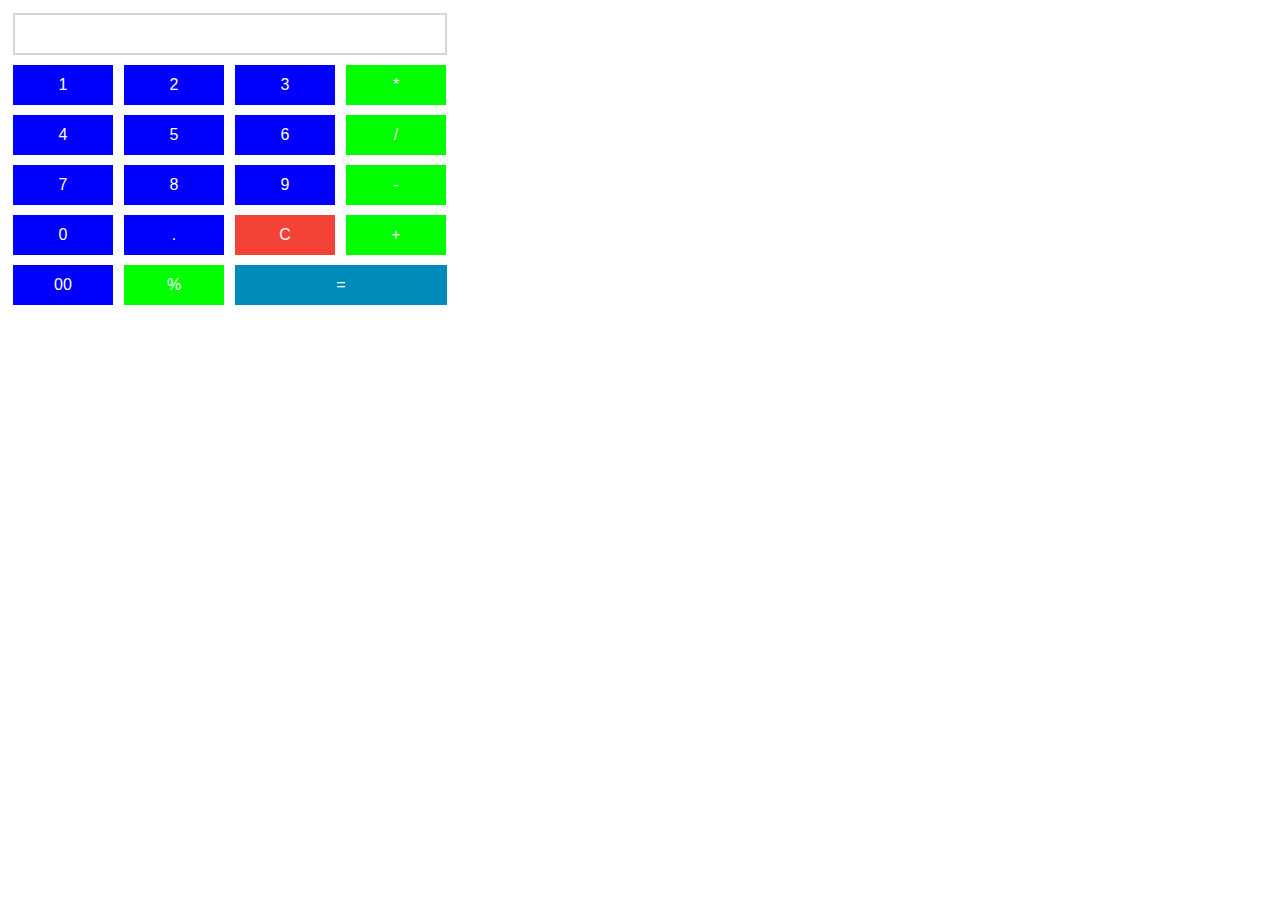
<file: index.html>
<!DOCTYPE html>
<html>
<head>
    <meta charset="utf-8">
	<title>Calculator Sederhana</title>
	<link rel="stylesheet" type="text/css" href="stylesheet.css">
</head>
<body>
	<table>
		<tr>
			<td colspan="5">
				<input type="text" disabled id="output">
			</td>
		</tr>
		<tr>
			<td><button class="btn" onclick="btn('1')">1</button></td>
			<td><button class="btn" onclick="btn('2')">2</button></td>
			<td><button class="btn" onclick="btn('3')">3</button></td>
			<td><button class="btn opr" onclick="btn_opr(1)">*</button></td>
		</tr>
		<tr>
			<td><button class="btn" onclick="btn('4')">4</button></td>
			<td><button class="btn" onclick="btn('5')">5</button></td>
			<td><button class="btn" onclick="btn('6')">6</button></td>
			<td><button class="btn opr" onclick="btn_opr(2)">/</button></td>
		</tr>
		<tr>
			<td><button class="btn" onclick="btn('7')">7</button></td>
			<td><button class="btn" onclick="btn('8')">8</button></td>
			<td><button class="btn" onclick="btn('9')">9</button></td>
			<td><button class="btn opr" onclick="btn_opr(3)">-</button></td>
		</tr>
		<tr>
			<td><button class="btn" onclick="btn('0')">0</button></td>
			<td><button class="btn" onclick="koma()">.</button></td>
			<td><button class="btn clr" onclick="clr()">C</button></td>
			<td><button class="btn opr" onclick="btn_opr(4)">+</button></td>
		</tr>
		<tr>
            <td><button class="btn" onclick="btn('00')">00</button></td>
            <td><button class="btn opr" onclick="btn_opr(5)">%</button></td>
		<td colspan="2"><button class="btn hsl" style="width: 100%" onclick="hitung()">=</button></td>
		</tr>
	</table>
	<script type="text/javascript" src="script.js"></script>
</body>
</html>
</file>
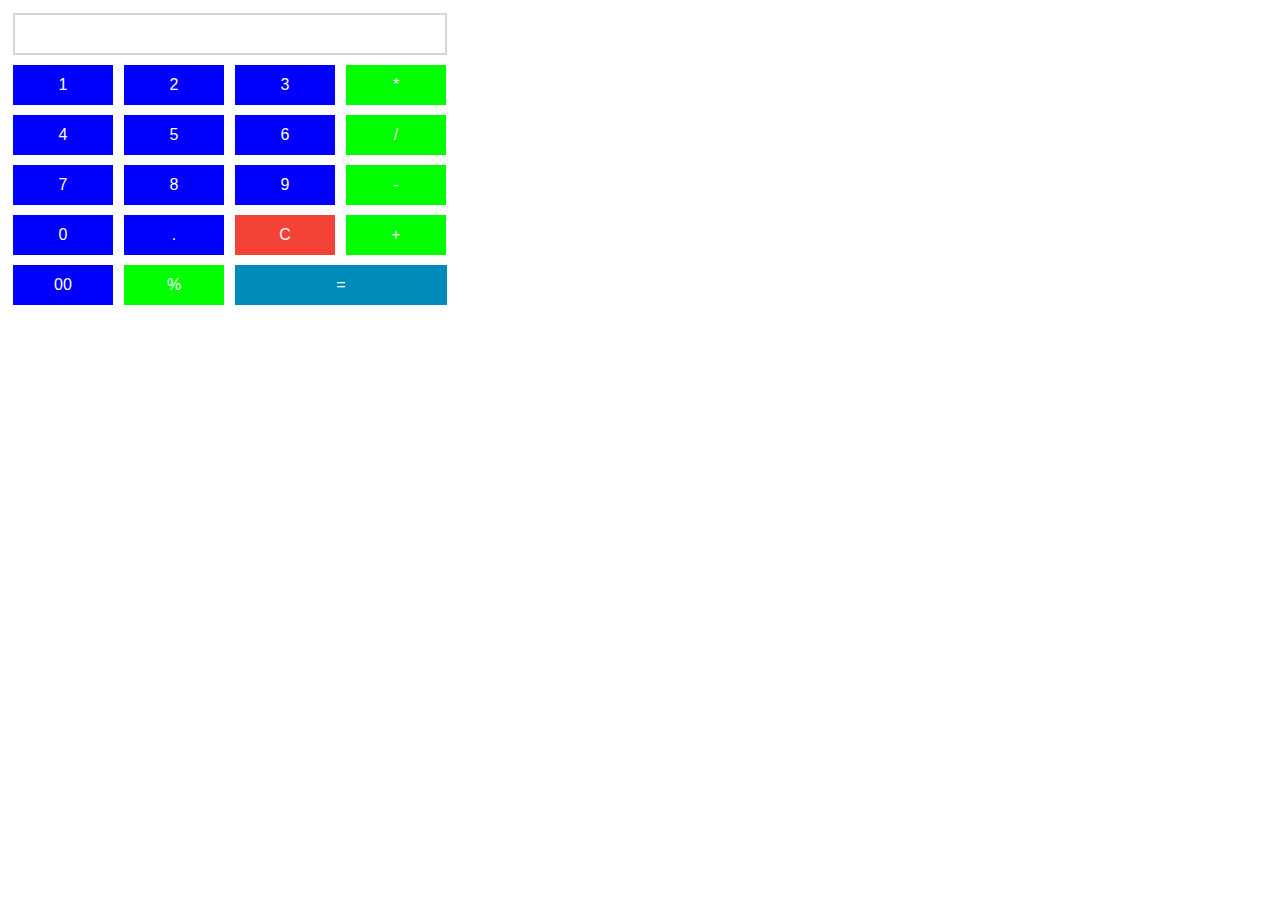
<file: kalkulator.html>
<!DOCTYPE html>
<html>
<head>
    <meta charset="utf-8">
	<title>Calculator Sederhana</title>
	<link rel="stylesheet" type="text/css" href="style.css">
</head>
<body>
	<table>
		<tr>
			<td colspan="5">
				<input type="text" disabled id="output">
			</td>
		</tr>
		<tr>
			<td><button class="btn" onclick="btn('1')">1</button></td>
			<td><button class="btn" onclick="btn('2')">2</button></td>
			<td><button class="btn" onclick="btn('3')">3</button></td>
			<td><button class="btn opr" onclick="btn_opr(1)">*</button></td>
		</tr>
		<tr>
			<td><button class="btn" onclick="btn('4')">4</button></td>
			<td><button class="btn" onclick="btn('5')">5</button></td>
			<td><button class="btn" onclick="btn('6')">6</button></td>
			<td><button class="btn opr" onclick="btn_opr(2)">/</button></td>
		</tr>
		<tr>
			<td><button class="btn" onclick="btn('7')">7</button></td>
			<td><button class="btn" onclick="btn('8')">8</button></td>
			<td><button class="btn" onclick="btn('9')">9</button></td>
			<td><button class="btn opr" onclick="btn_opr(3)">-</button></td>
		</tr>
		<tr>
			<td><button class="btn" onclick="btn('0')">0</button></td>
			<td><button class="btn" onclick="koma()">.</button></td>
			<td><button class="btn clr" onclick="clr()">C</button></td>
			<td><button class="btn opr" onclick="btn_opr(4)">+</button></td>
		</tr>
		<tr>
            <td><button class="btn" onclick="btn('00')">00</button></td>
            <td><button class="btn opr" onclick="btn_opr(5)">%</button></td>
		<td colspan="2"><button class="btn hsl" style="width: 100%" onclick="hitung()">=</button></td>
		</tr>
	</table>
	<script type="text/javascript" src="kalkulator.js"></script>
</body>
</html>
</file>
<file: stylesheet.css>
table {
	border : none;
	border-collapse: collapse;
}
td{
	padding: 5px;
	border: none;
}
input[type=text]{
	padding: 10px;
	width: 410px;
	border-style: solid;
	text-align: right;
	font-size: 16px;
}
input[type=text]:disabled{
	background-color: white;
}
.btn {
	width: 100px;
	height: 40px;
	background-color: #0000ff;
    border: none;
    color: white;
    padding: 10px;
    font-size: 16px;
    cursor: pointer;
}
.opr{
		background-color: #00ff00;
}
.clr{
	background-color: #f44336;;
}
.hsl{
	background-color: #008CBA;
}
</file>
<file: style.css>
table {
	border : none;
	border-collapse: collapse;
}
td{
	padding: 5px;
	border: none;
}
input[type=text]{
	padding: 10px;
	width: 410px;
	border-style: solid;
	text-align: right;
	font-size: 16px;
}
input[type=text]:disabled{
	background-color: white;
}
.btn {
	width: 100px;
	height: 40px;
	background-color: #0000ff;
    border: none;
    color: white;
    padding: 10px;
    font-size: 16px;
    cursor: pointer;
}
.opr{
		background-color: #00ff00;
}
.clr{
	background-color: #f44336;;
}
.hsl{
	background-color: #008CBA;
}
</file>
